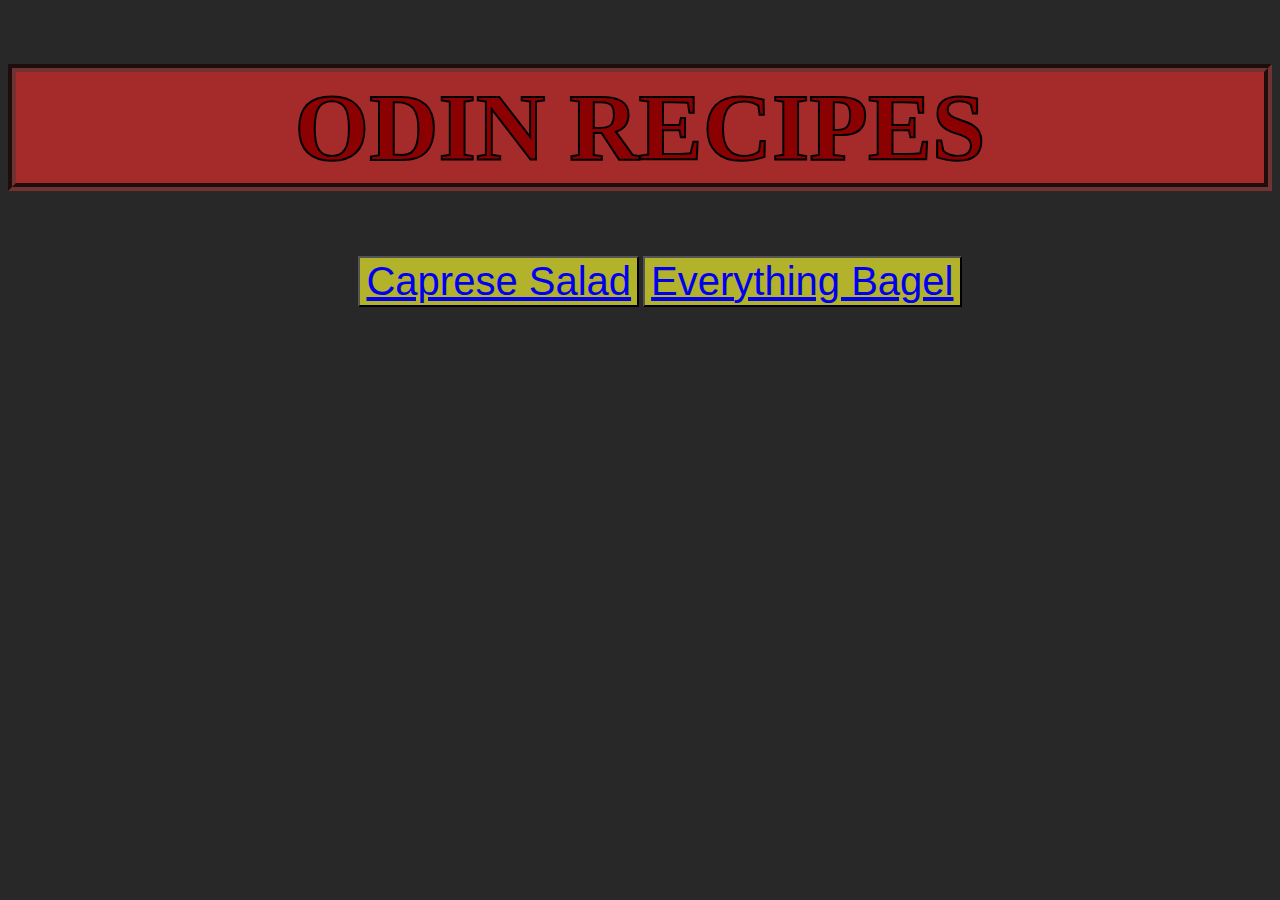
<file: index.html>
<!--boilerplate template-->
<!DOCTYPE html>
<html lang="en"> 
    
<head>
    <meta charset="UTF-8">
    <title> E's recipes</title>
    <link rel="stylesheet" href="style.css">
</head>
<body>
<h1>ODIN RECIPES</h1>
<ul>
<div>
    
    <button><li><a href="recipes/capreseSalad.html"> Caprese Salad</a></li></button>
    <button><li><a href="recipes/everythingBagel.html"> Everything Bagel</a></li></button>
        
</ul>
</div>

</body>
</html>
</file>
<file: style.css>
h1 {
color:darkred;
font-family:fantasy;
text-align: center;
font-size: 600%;
border-width: 8px;
border-style:groove;
border-color: rgb(114, 50, 50);
background-color: brown;
-webkit-text-stroke:2px black ;

} 
div{
    font-family:fantasy;
    color:darkred;
    text-align: center;
    list-style-position:inside;
    list-style: none;
}
body{
    background-color:rgb(41, 40, 40);
}

 #recipe-info2 p {
    color: rgb(182, 164, 164);
}
.recipe-info p {
    color: aqua;
}
 div button {
    font-size: 40px;
    background-color: rgb(179, 179, 43);
    color: black;

}
</file>
